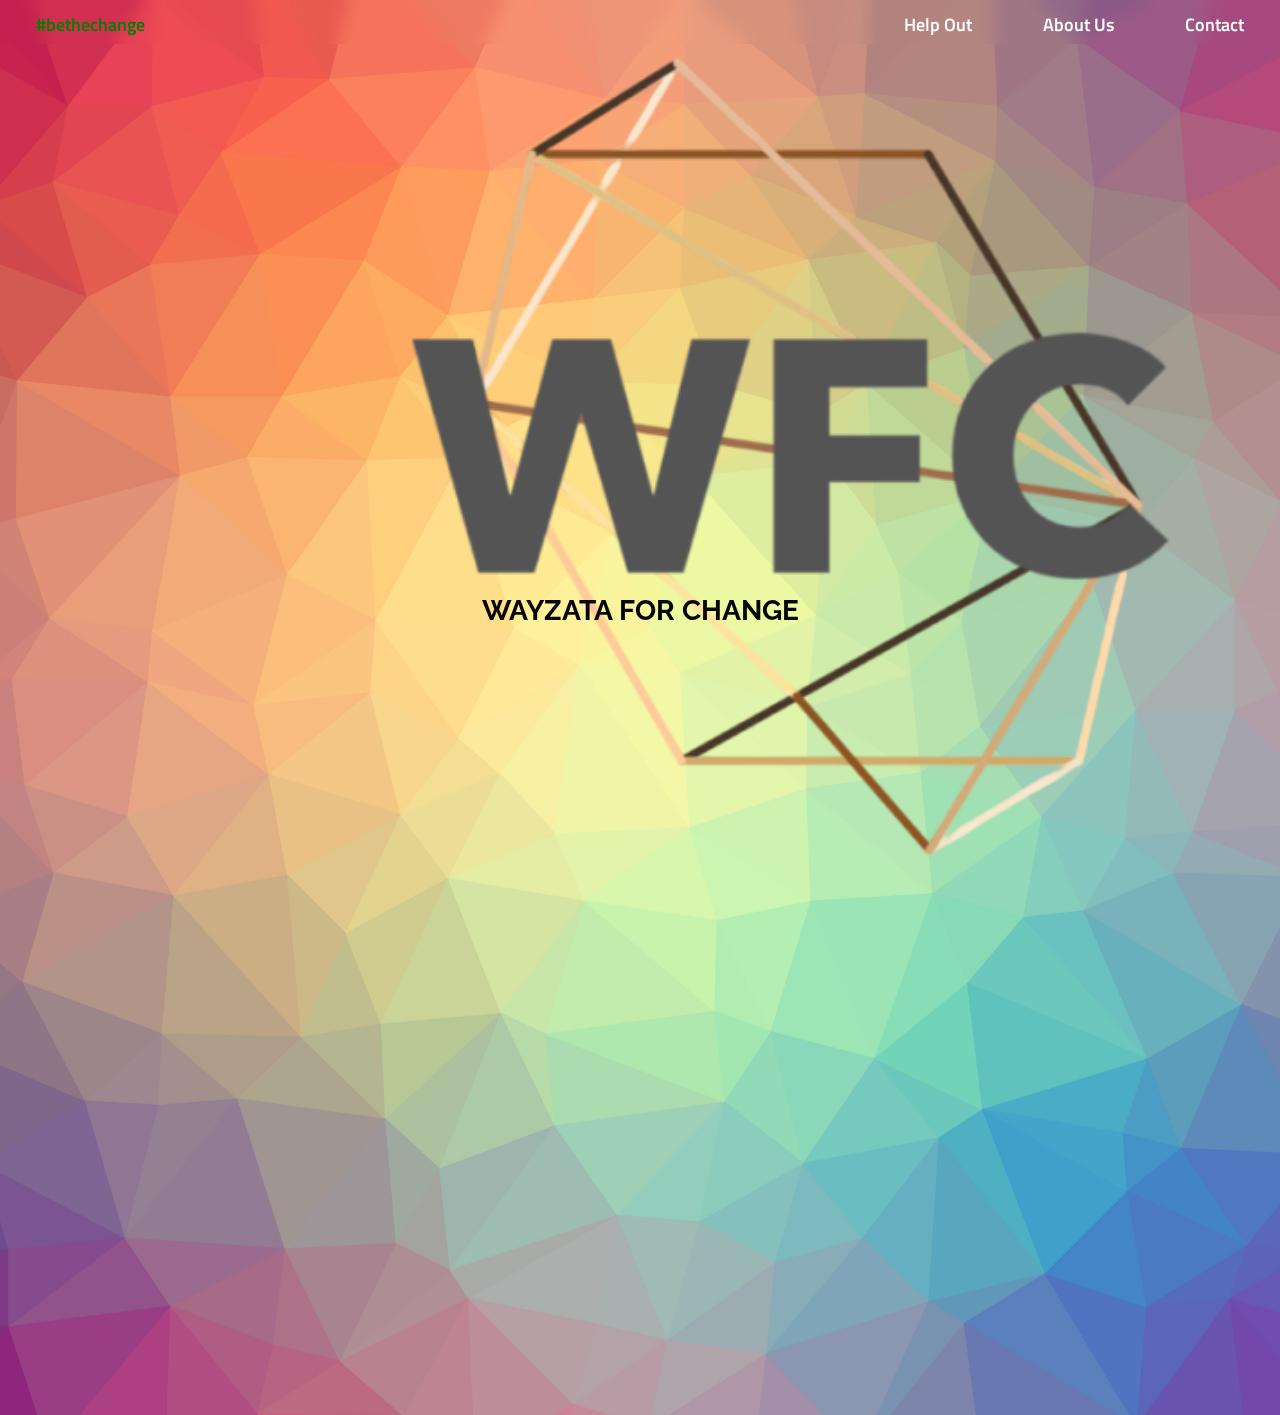
<file: about.html>
<!DOCTYPE html>
<html>

<head>
  <meta name="viewport" content="width=device-width">
  <!-- IMPORTS AND DEPENDENCIES -->
  <script src="js/stylescripts.js"> </script>
  <link rel="stylesheet" type="text/css" href="css/default.css">
  <link rel="stylesheet" type="text/css" href="css/index.css">
  <!-- Page Render Initialization (includes styling and authentication) (IMPORTANT Imports) -->
  <link rel="stylesheet" type="text/css" href="styles.css">
  <link rel="stylesheet" type="text/css" href="styles/index.css">
  <link rel="stylesheet" type="text/css" href="styles/default.css">
  <link rel="stylesheet" href="https://cdnjs.cloudflare.com/ajax/libs/font-awesome/4.7.0/css/font-awesome.min.css">
  <script src="index.js"></script>
  <script src="pageTheme.js"></script>
  <script src="jQuery/jquery-3.4.1.min.js"></script>



  <!-- PAGE INFO -->

  <title>WFC</title>

</head>

<body>
  <!-- NAVBAR/HEADER -->
  <div class="header2">
      <div class="logo2"> <img src="images/logo.png" /> </div>
  </div>
  <div class="header">
    <a class="mobile-navbar-l" onClick="dropDown()"><i class="fa fa-bars"></i></a>
    <a href="#about" class="green mobile-navbar-r"onClick="document.getElementById('Beats').scrollIntoView();">#bethechange</a>
    <a href="index.html" class="logo"></a>
    <a href="about.html">Help Out</a>
    <a href="about.html"> About Us </a>
    <a onClick="document.getElementById('Contact').scrollIntoView();"> Contact </a>
    <!-- <a class="mobile-navbar-r" href="launch.html"><img class="icon"> -->
  </div>

  <div class="dropdown-navbar">
    <a class="dropdown-content" href="about.html">Help Out</a>
    <br />
    <a class="dropdown-content" href="about.html"> About Us</a>
    <br />
    <a class="dropdown-content"> Contact </a>
  </div>

  <div class="virus-img-cntnr">
    <div class="virus-img"> <img class="logo img-top" src="styles/image.jpeg" /></div>
  </div>

    <div class="titleText">
      <h1> WAYZATA FOR CHANGE </h1>
    </div>

    <div class="main">
      <h1 class="sbttl"> ABOUT US </h1>
      <hr> </hr>
      <h2 class="sbttl2"> Welcome to Wayzata For Change. We are a student-run group looking to unite the community in response not only to the events of George Floyd, but all types of discrimination as well. </h2><br /> <br />

<h2 class="sbttl2">Our intention is to bring the community together to create positive solutions, increase awareness and understanding of this problem, and serve as a platform for those impacted to share their experiences. We want to help students develop empathy for their peers and show how close to home this issue is for our community. Therefore, we will not tolerate hateful comments.
</h2> <br /> <br />
<h2 class="sbttl2">
Some posts to look forward to:
<li> Statistics on the issue </li>
<li> A timeline about the history of the issue </li>
<li>How to contact representatives </li>
<li>  How to share your experiences </li>
<li>Relevant articles, Ted talks, or videos </li>
<li> And more </li>
</h2>

<br /> <br />
<h2 class="sbttl2">
Thank you for showing interest in our cause. We are open to feedback and new ideas to post by clicking <a href=" https://forms.gle/tkru8dXtZkygZZ2e6">here</a> or email us at wayzataforchange@gmail.com.
</h2>
<div class="space1"> </div>
    <footer> COPYRIGHT © 2020 WAYZATA FOR CHANGE - ALL RIGHTS RESERVED. </footer>
    <div class="space1"> </div>
    </div>

</body>

</html>
</file>
<file: css/default.css>
@import url('https://fonts.googleapis.com/css?family=Quicksand:600&display=swap');
@import url('https://fonts.googleapis.com/css2?family=Lora&family=Titillium+Web:wght@300;400&display=swap');
@import url('https://fonts.googleapis.com/css2?family=Lora&family=Montserrat&family=Titillium+Web:ital,wght@0,300;0,400;1,400&display=swap');
@import url('https://fonts.googleapis.com/css2?family=Lora:wght@500&display=swap');
@import url('https://fonts.googleapis.com/css2?family=Lora:wght@500&family=Raleway&display=swap');
@import url('https://fonts.googleapis.com/css2?family=Nunito:ital,wght@1,300&family=Open+Sans:wght@600&display=swap');
@import url('https://fonts.googleapis.com/css2?family=Work+Sans:ital,wght@1,300&display=swap');
@import url('https://fonts.googleapis.com/css2?family=Titillium+Web:wght@300&display=swap');
@import url('https://fonts.googleapis.com/css2?family=Quicksand&display=swap');
@import url('https://fonts.googleapis.com/css2?family=Oswald:wght@300&display=swap');

.header2 {
  z-index:38;
  position: fixed;
  margin-left: auto;
  margin-right: auto;
  left: 0;
  right: 0;
  text-align: center;
  /* background-color: black; */
}

.logo2 {
  height:100vh;
  margin-left:auto;
  margin-right: auto;
  width:578px;
  /* z-index:0 */
}

img {
  height:inherit;
}

.titleText {
  color:black;
  display: none;
  z-index:39;
  position: fixed;
  top:66%;
  margin-left: auto;
  margin-right: auto;
  left: 0;
  right: 0;
  text-align: center;
  /* font-family: 'Lora', serif; */
  font-family: 'Raleway', sans-serif;
}

.main {
  z-index:50 !important;
}

@media screen and (max-width: 767px) {
  .logo2 {
    width:100vw;
    margin-left:auto;
    margin-right: auto;
    height:auto;
  }

  .logo2 img {
    width:100vw !important;
    margin-top:10vh;
    height:auto;
  }

}

html,body{
  height:100%;
  overflow-x:hidden;
}

@media screen and (max-width: 400px) {
  .logo2 {
    height:100vh;
    margin-left:auto;
    margin-right: auto;
    /* width:578px; */
    /* z-index:0 */
  }

  img {
    width:inherit;
  }

}

html,body{
  height:100%;
  overflow-x:hidden;
}

body{
  background:#E1D38A;
  /* background-size:cover; */
  font-family:sans-serif;
  text-align:center;
  padding-top:20%
}

.content {
	width: 400px;
	background: #fff;
	padding: 30px;
	text-align: center;
	z-index: 995;
  box-shadow:0 3px 36px 0 rgba(0, 0, 0, 0.6);
  display:inline-block;
  opacity:0.7;
  color:#666;
  text-decoration:none;
  transition:all 0.2s
}

.content:hover{
  box-shadow:0 3px 6px 0 rgba(0, 0, 0, 0.3);
  padding:40px;
  margin-top:-10px;
  color:#444
}

.sbttl {
  font-family: 'Oswald', sans-serif;
  text-align: center;
  font-weight: 600;
  margin-left:5px;
  letter-spacing: 2px;
  color:black;
}

.sbttl2 {
  text-align: center;
  margin-left:10vw;
  margin-right:10vw;
  font-family: 'Quicksand', sans-serif;
  color: rgb(94, 94, 94);
  font-weight: 100;
  background-color: white;
}
</file>
<file: css/index.css>
@import url('https://fonts.googleapis.com/css?family=Quicksand:600&display=swap');
@import url('https://fonts.googleapis.com/css2?family=Lora&family=Titillium+Web:wght@300;400&display=swap');
@import url('https://fonts.googleapis.com/css2?family=Lora&family=Montserrat&family=Titillium+Web:ital,wght@0,300;0,400;1,400&display=swap');


* {
  margin:0;
      box-sizing: border-box;
}

:root {
  --header-bg-col: #212654;
  --header-txt-col: white;
  --dropdown-bg-col: #212654;
  --dropdown-txt-col:white;
  --header-txt-col-hover: rgb(175, 175, 175);

}

[page-theme=dark] {
  --header-bg-col: black;
  --header-txt-col:rgba(225, 179, 130, 0.85);
  --header-txt-col-hover: rgba(225, 179, 130, 1);
  --dropdown-bg-col: black;
  --dropdown-txt-col: white;
}
/* HEADER */

html, body {
    margin:0;
    padding:0;
    transition: all 0.2s ease-in-out;
}

.header {
  z-index:40;
  margin:0;
  position:fixed;
  top:0px;
  display: flex;
  width:100%;
  height:44px;
}

.header a:hover {
  color: var(--header-txt-col-hover);
}

.header a {
    cursor:pointer;
    flex-grow: 1;

    text-align: center;
    text-decoration: none;

    padding: 12px;
    line-height: 25px;

    font-size: 18px;
    font-family: 'Titillium Web', sans-serif;

    transition: all 0.2s ease-in-out;


    color: var(--header-txt-col);

    transition: all 0.2s ease-in-out;
}

.icon {
  height:24px;
  width:auto;
}

.header a.mobile-navbar-l {
  display:none;
}

/* .header a.logo {
  font-size: 25px;
  font-weight: bold;
  font-family: 'Montserrat', sans-serif;
  opacity: 0;
  flex-grow:10;
} */

.toggle-theme-asset {
  transition: all 0.2s ease-in-out;
}
.toggle-theme-asset:before {
  content: ' \25D1';
}
/* .toggle-theme-asset:hover:hover:before {
  content: ' \25D1';
  rotate: 180deg;
} */

/* MOBILE */

.dropdown-content {
  display:none;
}

@media screen and (max-width: 767px) {

  .main {
    width:100% !important;
    margin-left:0 !important;
    margin-right:0 !important;
  }

  .header a {
    display: none;
    height: 48px;
  }

      .expandable-l, .expandable-r {
          display:block !important;
      }

      #stuff-2-r {
      display:none !important;
      flex-grow:0;
    }

      #stuff-r {
      display:none !important;
      flex-grow:0;
    }


    .logo {
        /* display:block !important; */
        text-align: center !important;
    }

    .sep {
    colspan:2;
  }

    .mobile-navbar-l {
      display:block !important;
      float:left;
      width: 50px;
      margin:none;
      flex-grow: 1;
    }

    .mobile-navbar-r {
      display:block !important;
      float:right;
      text-align:right !important;
      width: 50px;
      margin:none;
      flex-grow: 1;
    }

    .logo_expandable {
      flex-grow:1;
    }

    .dropdown-navbar {
      margin-top:48px;
    }


    .txt {
      font-size: 30px !important;
    }

}

.expandable-l {
    display:none;
}
.dropdown-navbar {
  top:0;
  height:0;
  width:100%;
  z-index: 10;
  position: fixed;
  margin-top:44px;
  background-color:var(--dropdown-bg-col);
  color:var(--dropdown-txt-col);
}

.dropdown-content {
  display: none;
  color: var(--default-text);
  text-align: center;
  padding: 12px;
  text-decoration: none;
  font-size: 18px;
  line-height: 25px;
  height: 44px;
  transition: all 0.2s ease-in-out;
  font-family: 'Titillium Web', sans-serif;
}

.dropdown-content:hover {
  color: var(--header-txt-color-hover);
}

.active  a{
  background-color: var(--header-bg-col) !important;
}

.dropdown a{

    background-color: var(--header-bg-col) !important;

}
.a.mobile-navbar-l {
  text-align-last: left !important;
}
a.mobile-navbar-l {
  text-align-last: left;
}

.footer {
  text-align:center;
  text-decoration: none;
  text-decoration-color: var(--header-txt-col);
  position: relative;
  z-index: 5;
}

.footer a {
  font-size:20px;
  color: var(--header-txt-col) !important;
  font-family: 'Titillium Web', sans-serif;
text-decoration:none;}

.bogo {
  height:32px;
  width:auto;
  padding-right: 6px;
  padding-left: 6px;;



}


.green {
  color:green !important;
}

.header {
  /* background-color: white; */
}

.main {
  background-color: white;
  width:94%;
  margin-left: 3%;
  margin-right: 3%;
  /* height:3000px; */
  position:relative;
  margin-top:95vh;
}

.horizontal-line {
  margin-top:15px;
}

.space1 {
  height: 10px;
}
</file>
<file: styles.css>
@import url('https://fonts.googleapis.com/css2?family=Raleway:wght@300&display=swap');
.logo {
  width:100%;
  height:auto;
}

a.logo {
  width:50% !important;
}

* {
  margin:0px;
  padding:0px;
}

@media screen and (max-width: 767px) {
  .logo {
    width:160%;
    height:auto;
    margin-right:auto;
    overflow:hidden;
  }
  .virus-img {
    top:0% !important;
    left:-33.8% !important;
  }
  .y1 {
    align-self: flex-start;
    height:300px;
  }
  .y2 {
    align-self: center;
    height:300px;
  }
  .y3 {
    align-self: flex-end;
    height:300px;
  }
  .yt-box {
    display:block !important;
    height:900px !important;
  }

}

.main {
  z-index:5;
  position:absolute;
  /* height:2000px; */
  /* top:100%; */
  /* width:100%; */
}
.title {
  text-align:center;
  color:gray;
  font-family: 'Raleway', sans-serif;
}

.bogo2 {
  opacity:0;
}

.space {
  height:100px;
}

.space2 {
  height:25px;
}

.yt-box {
  height:300px;
  display:flex;
}

.y1, .y2, .y3 {
    flex-grow:1;
}

.frame{
  height:100%;
  width:100%;
}

.p1, .p3 {
  background-color: white;
  border-radius: 20px;
  width:100%;
  flex-grow:1;
}

.p2 {
  background-color: white;
  border-radius: 20px;
  width:100%;
  flex-grow:1;
  margin-top: -20px;
}

.toptext {
  padding-top:20px;
  text-align:center;
  width:100%;
  font-family: -apple-system, BlinkMacSystemFont, Roboto, Open Sans, Helvetica Neue, sans-serif;
  font-size: 16px;
  font-weight: 500;
}

.moneytext {
  padding-top:50px;
  display: flex;
  text-align: center;
}

.gray {
  color:grey;
  width:auto;
  margin-right:2%;
  margin-right: none;
  position:relative;

}

.cost {
  width:100%;
  font-size: 50px;
  font-weight:600;
      font-family: -apple-system, BlinkMacSystemFont, Roboto, Open Sans, Helvetica Neue, sans-serif;
}

.container {
  display:flex;
}

.p1cont, .p2cont, .p3cont {
    flex-grow:1;
}

.features {
  text-align:center;
}

.fade {
  text-align:center;
  font-size: 13px;
  font-weight: 400;
  font-family: -apple-system, BlinkMacSystemFont, Roboto, Open Sans, Helvetica Neue, sans-serif;
  color:#7f8588;
}

.paybtn {
  margin-top:40px;
  text-align:center;
  margin-bottom:40px;
  font-family: -apple-system, BlinkMacSystemFont, Roboto, Open Sans, Helvetica Neue, sans-serif;
  background-color:rgb(0, 162, 255);
  width:60%;
  font-size: 17px;
    font-weight: 500;
    color:white;
    height:25px;
    border-radius: 4px;
  margin-left:20%;
  margin-right:20%;
  display:flex;
}

.word {
  font-weight: 500;
  align-self: center;
  text-align: center;
  margin-left:auto;
  margin-right:auto;
}

.features {
  text-align: left;
  margin-left:20%;
}

.feature {
  font-size: 14px;
  font-weight: 400;
  font-family: -apple-system, BlinkMacSystemFont, Roboto, Open Sans, Helvetica Neue, sans-serif;
}

a {
  font-weight: 600;
}

#Pricing {
  margin-bottom:45px;
}

.green {
  color:green !important;
}


/* Style inputs with type="text", select elements and textareas */
input[type=text], select, textarea {
  width: 100%; /* Full width */
  padding: 12px; /* Some padding */
  border: 1px solid #ccc; /* Gray border */
  border-radius: 4px; /* Rounded borders */
  box-sizing: border-box; /* Make sure that padding and width stays in place */
  margin-top: 6px; /* Add a top margin */
  margin-bottom: 16px; /* Bottom margin */
  resize: vertical /* Allow the user to vertically resize the textarea (not horizontally) */
}

/* Style the submit button with a specific background color etc */
input[type=submit] {
  background-color: #4CAF50;
  color: white;
  padding: 12px 20px;
  border: none;
  border-radius: 4px;
  cursor: pointer;
}

/* When moving the mouse over the submit button, add a darker green color */
input[type=submit]:hover {
  background-color: #45a049;
}
label {
  color:white;
  font-family: 'Raleway', sans-serif;
}

/* Add a background color and some padding around the form */
.container {
  border-radius: 5px;
  padding: 20px;
}
.form {
  width:90%;
  margin-right:5%;
  margin-left:5%;
  background: black;
}

/* DIRTY Responsive pricing table CSS */

/*
- make mobile switch sticky
*/
* {
  box-sizing:border-box;
  padding:0;
  margin:0;
   outline: 0;
}
body {
  font-family:Helvetica Neue,Helvetica,Arial,sans-serif;
  font-size:14px;
  padding:14px;
}
article {
  width:100%;
  max-width:1000px;
  margin:0 auto;
  position:relative;
}
li {
  text-align: left;
  margin-left:10px;
}
button {
  width:100%;
  border: 1px solid #DDD;
  border-right:0;
  border-top:0;
  padding: 10px;
  background:#FFF;
  font-size:14px;
  font-weight:bold;
  height:60px;
  color:#999
}
li.active button {
  background:#F5F5F5;
  color:#000;
}
table { border-collapse:collapse; table-layout:fixed; width:100%; }
th { background:#F5F5F5; display:none; }
td, th {
  height:53px
}
td,th { border:1px solid #DDD; padding:10px; empty-cells:show; }
td,th {
  text-align:left;
}
td+td, th+th {
  text-align:center;
  display:none;
}
td.default {
  display:table-cell;
}
.bg-purple {
  border-top:3px solid #A32362;
}
.bg-blue {
  border-top:3px solid #0097CF;
}
.sep {
  color:black;
  background:#F5F5F5;
  font-weight:bold;
}
.txt-l { font-size:28px; font-weight:bold; }
.txt-top { position:relative; top:-9px; left:-2px; }
.tick { font-size:18px; color:#2CA01C; }
.hide {
  border:0;
  background:none;
}

@media (min-width: 640px) {
  ul {
    display:none;
  }
  td,th {
    display:table-cell !important;
  }
  td,th {
    width: 330px;

  }
  td+td, th+th {
    width: auto;
  }
}

td {
  color:white;
}
</file>
<file: styles/index.css>
@import url('https://fonts.googleapis.com/css?family=Quicksand:600&display=swap');
@import url('https://fonts.googleapis.com/css2?family=Lora&family=Titillium+Web:ital,wght@0,300;0,400;1,400&display=swap');
@import url('https://fonts.googleapis.com/css2?family=Lora&family=Montserrat&family=Titillium+Web:ital,wght@0,300;0,400;1,400&display=swap');
@import url('https://fonts.googleapis.com/css2?family=Baloo+Thambi+2&display=swap');

:root {
  --sbbtl-txt-col: white;
  --txt-col:black;
}

[page-theme=dark] {
    --sbbtl-txt-col: black;
    --txt-col:white;
}

.virus-img-cntnr {
  width:100%;
    z-index:1;
    position:fixed;
}

.virus-img {

  width:100%;
    position:fixed;
    top:0;
    /* animation: mymove 10s infinite; */
    top:-10%;
}

.OSH {
    opacity:0;
}

.bogo {
  height:32px;
  width:auto;
}

.blurb-1, .blurb-2, .blurb-3, .blurb-4, .blurb-5, .blurb-6 {
    font-family: 'Baloo Thambi 2', cursive;
    font-size: 20px;
    float:right;
    color:grey;
    margin-left:10px;
}

@media screen and (min-width: 1200px) {
  .img-top {
    width:108%;
    margin-left: -2px;
  }

  .virus-img {
    width:100%;
  }

  .virus-img-cntnr {
    width:100%;
  }
}

@keyframes mymove {
  0% {top: -44px}
  50% {top: 0px;}
  100% {top: -44px}
}

.img-elements-cntnr {
  z-index:2;
  position:fixed;
  top:0px;
  overflow: hidden;
  width:100%;
  height:100%;
}






.header {
  backdrop-filter: blur(8px);
  /* background-color: var(--txt-col); */
}

.imp-btn {
    font-family: 'Titillium Web', sans-serif;
  position: absolute;
  top:60vh;
  left:42.5vw;
  right:75vw;
  width:15vw;

}

.imp-btn-1, .imp-btn-2, .imp-btn-3, .imp-btn-4, .imp-btn-5, .imp-btn-6 {
    font-family: 'Titillium Web', sans-serif;
    margin-bottom:20px;
}

.img-elements-scroll {
    width:200%;
    position: absolute;
    top: 80vh;
    left: 48vw;
    right: 48vw;
    width: 4vw;
}

#content {
  width:100%;
  display:flex;
  margin-top:540px;
  height:inherit;
  position: relative;

  background-color: var(--sbbtl-txt-col);

  background-color: var(--header-background-color);

  -webkit-box-shadow: 0 1px 5px rgba(0, 0, 0, 0.25);
  -moz-box-shadow: 0 1px 5px rgba(0, 0, 0, 0.25);
  box-shadow: 0 1px 5px rgba(0, 0, 0, 0.25);
  z-index:5;
}

#content-2, #content-3, #content-4, #content-5, #content-6, #content-7 {
  width:100%;
  display:flex;
  margin-top:0px;
    height:inherit;
  position: relative;
  margin-top: 200px;
  background-color: var(--sbbtl-txt-col);

  background-color: var(--header-background-color);

  z-index:5;
}
#stuff-l {
  flex-grow: 1;
  position:relative;
  background-color: var(--sbbtl-txt-col);
  height:100%;
  width:50%;
}
#stuff-r {
  flex-grow: 1;
  position:relative;
  background-color: var(--sbbtl-txt-col);
  width:50%;
}


#stuff-2-r {
  flex-grow:1;
  position:relative;
  background-color: var(--sbbtl-txt-col);

  width:50%;
}

#stuff-2-l {
  flex-grow: 1;
  position:relative;
  background-color: var(--sbbtl-txt-col);
  height:100%;
  width: 50%;
}



.example_c {
color: #494949 !important;
text-transform: uppercase;
text-decoration: none;
background: #ffffff;
padding: 20px;
border: 4px solid #494949 !important;
display: inline-block;
transition: all 0.4s ease 0s;
}
b {

  mix-blend-mode: difference;
}
.example_c:hover {
color: #ffffff !important;
background: #f6b93b;
border-color: #f6b93b !important;
transition: all 0.4s ease 0s;
}


@media screen and (max-width: 767px) {


    .virus-img {
      left:-200px;
    }

    #content {
      margin-top: 650px;
    }

    .imp-btn {
      width:40vw;
      left:30vw;
      right:30vw;
      font-size:3vw;
    }

    .virus-img {
      transform: scale(1.25);
    }
}

.stuff-txt {
  width:50%;
  text-align: center;
}

.txt-1, .txt-2, .txt-3, .txt-4, .txt-5 {
  margin-bottom: 4px;
  margin-left:10px;
  margin-right: 10px;
  font-family: 'Titillium Web', sans-serif;
    color: var(--txt-col);
    font-size: 45px;
}

body {
  background-color: black;
}
a.mobile-navbar-l {
  text-align-last: left;
}
</file>
<file: styles/default.css>
@import url('https://fonts.googleapis.com/css?family=Quicksand:600&display=swap');
@import url('https://fonts.googleapis.com/css2?family=Lora&family=Titillium+Web:wght@300;400&display=swap');
@import url('https://fonts.googleapis.com/css2?family=Lora&family=Montserrat&family=Titillium+Web:ital,wght@0,300;0,400;1,400&display=swap');

* {
  margin:none;
      box-sizing: border-box;
}

:root {
  --header-bg-col: #212654;
  --header-txt-col: white;
  --dropdown-bg-col: #212654;
  --dropdown-txt-col:white;
  --header-txt-col-hover: rgb(175, 175, 175);

}

[page-theme=dark] {
  --header-bg-col: black;
  --header-txt-col:rgba(225, 179, 130, 0.85);
  --header-txt-col-hover: rgba(225, 179, 130, 1);
  --dropdown-bg-col: black;
  --dropdown-txt-col: white;
}
/* HEADER */

html, body {
    margin:0;
    padding:0;
    transition: all 0.2s ease-in-out;
}

.header {
  z-index:40;
  margin:0;
  position:fixed;
  top:0px;
  display: flex;
  width:100%;
  height:44px;
}

.header a:hover {
  color: var(--header-txt-col-hover);
}

.header a {
    cursor:pointer;
    flex-grow: 1;

    text-align: center;
    text-decoration: none;

    padding: 12px;
    line-height: 25px;

    font-size: 18px;
    font-family: 'Titillium Web', sans-serif;

    transition: all 0.2s ease-in-out;


    color: var(--header-txt-col);

    transition: all 0.2s ease-in-out;
}

.icon {
  height:24px;
  width:auto;
}

.header a.mobile-navbar-l {
  display:none;
}

.header a.logo {
  font-size: 25px;
  font-weight: bold;
  font-family: 'Montserrat', sans-serif;
}

.toggle-theme-asset {
  transition: all 0.2s ease-in-out;
}
.toggle-theme-asset:before {
  content: ' \25D1';
}
/* .toggle-theme-asset:hover:hover:before {
  content: ' \25D1';
  rotate: 180deg;
} */

/* MOBILE */

.dropdown-content {
  display:none;
}

@media screen and (max-width: 767px) {

  .header a {
    display: none;
    height: 48px;
  }

      .expandable-l, .expandable-r {
          display:block !important;
      }

      #stuff-2-r {
      display:none !important;
      flex-grow:0;
    }

      #stuff-r {
      display:none !important;
      flex-grow:0;
    }


    .logo {
        /* display:block !important; */
        text-align: center !important;
    }
    .header {
        height:48px;
    }

    .sep {
    colspan:2;
  }

    .mobile-navbar-l {
      display:block !important;
      float:left;
      width: 50px;
      margin:none;
      flex-grow: 1;
    }

    .mobile-navbar-r {
      display:block !important;
      float:right;
      text-align:right !important;
      width: 50px;
      margin:none;
      flex-grow: 1;
    }

    .logo_expandable {
      flex-grow:1;
    }

    .dropdown-navbar {
      margin-top:48px;
    }
    .sbttl {
      font-size: 25px !important;
    }

    .txt {
      font-size: 30px !important;
    }

}

.expandable-l {
    display:none;
}
.dropdown-navbar {
  top:0;
  height:0;
  width:100%;
  z-index: 100;
  position: fixed;
  margin-top:44px;
  background-color:var(--dropdown-bg-col);
  color:var(--dropdown-txt-col);
}

.dropdown-content {
  display: none;
  color: var(--default-text);
  text-align: center;
  padding: 12px;
  text-decoration: none;
  font-size: 18px;
  line-height: 25px;
  height: 44px;
  transition: all 0.2s ease-in-out;
  font-family: 'Titillium Web', sans-serif;
}

.dropdown-content:hover {
  color: var(--header-txt-color-hover);
}

.active  a{
  background-color: var(--header-bg-col) !important;
}

.dropdown a{

    background-color: var(--header-bg-col) !important;

}
.a.mobile-navbar-l {
  text-align-last: left !important;
}
a.mobile-navbar-l {
  text-align-last: left;
}

.footer {
  text-align:center;
  text-decoration: none;
  text-decoration-color: var(--header-txt-col);
  position: relative;
  z-index: 5;
}

.footer a {
  font-size:20px;
  color: var(--header-txt-col) !important;
  font-family: 'Titillium Web', sans-serif;
text-decoration:none;}

.bogo {
  height:32px;
  width:auto;
  padding-right: 6px;
  padding-left: 6px;;

}


.green {
  color:green;
}

footer {
  font-size: 10px !important;
}
</file>
